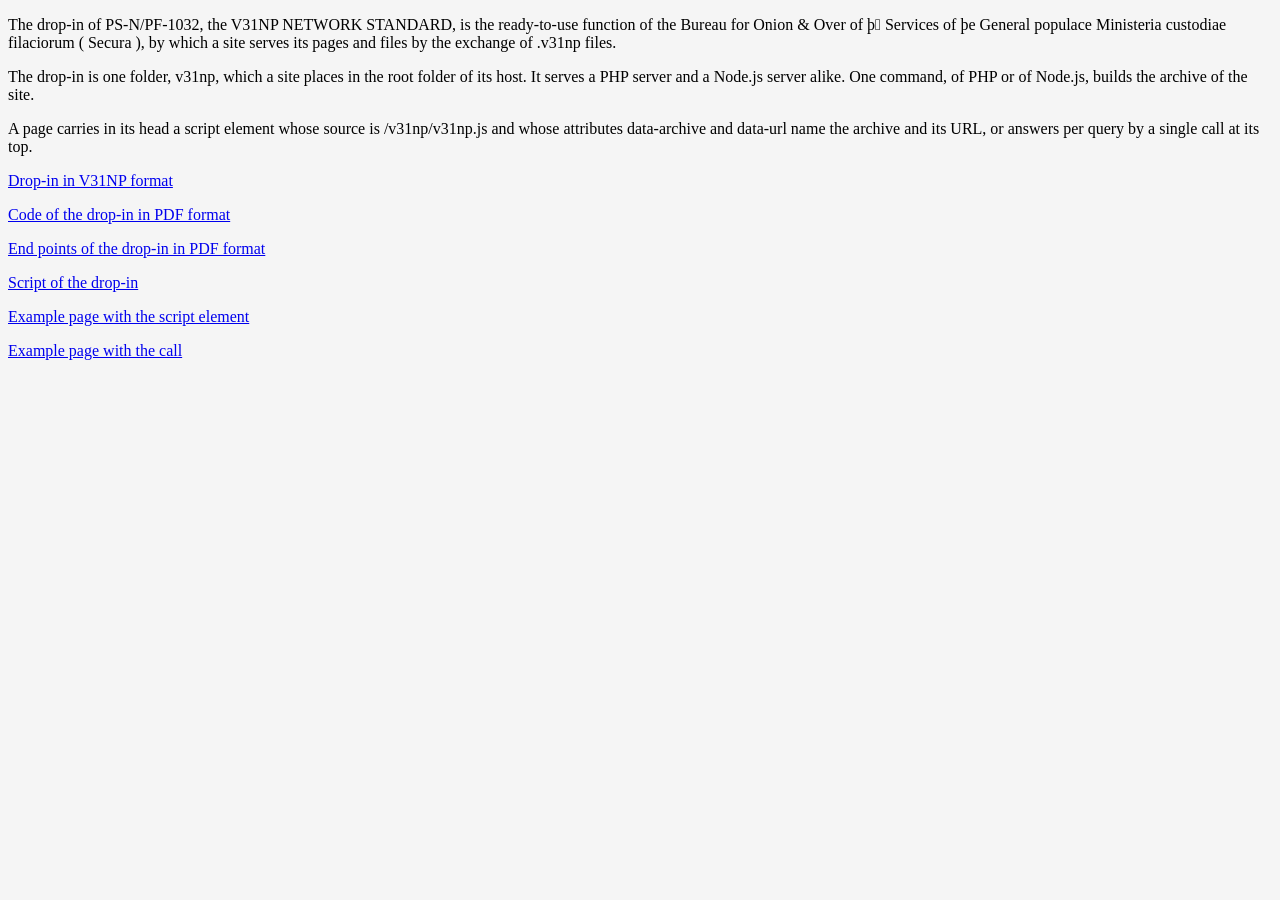
<file: v31np/index.html>
<!DOCTYPE html>
<html lang="en-GB">
<head>
<meta charset="utf-8">
<title>V31NP drop-in</title>
</head>
<body style="background-color:#f5f5f5">
<p>The drop-in of PS-N/PF-1032, the V31NP NETWORK STANDARD, is the ready-to-use function of the Bureau for Onion &amp; Over of þͤ Services of þe General populace Ministeria custodiae filaciorum ( Secura ), by which a site serves its pages and files by the exchange of .v31np files.</p>
<p>The drop-in is one folder, v31np, which a site places in the root folder of its host. It serves a PHP server and a Node.js server alike. One command, of PHP or of Node.js, builds the archive of the site.</p>
<p>A page carries in its head a script element whose source is /v31np/v31np.js and whose attributes data-archive and data-url name the archive and its URL, or answers per query by a single call at its top.</p>
<p><a href="v31np.v31np">Drop-in in V31NP format</a></p>
<p><a href="v31np-code.pdf">Code of the drop-in in PDF format</a></p>
<p><a href="v31np-endpoints.pdf">End points of the drop-in in PDF format</a></p>
<p><a href="v31np.js">Script of the drop-in</a></p>
<p><a href="example/index.html">Example page with the script element</a></p>
<p><a href="example/index.php">Example page with the call</a></p>
</body>
</html>
</file>
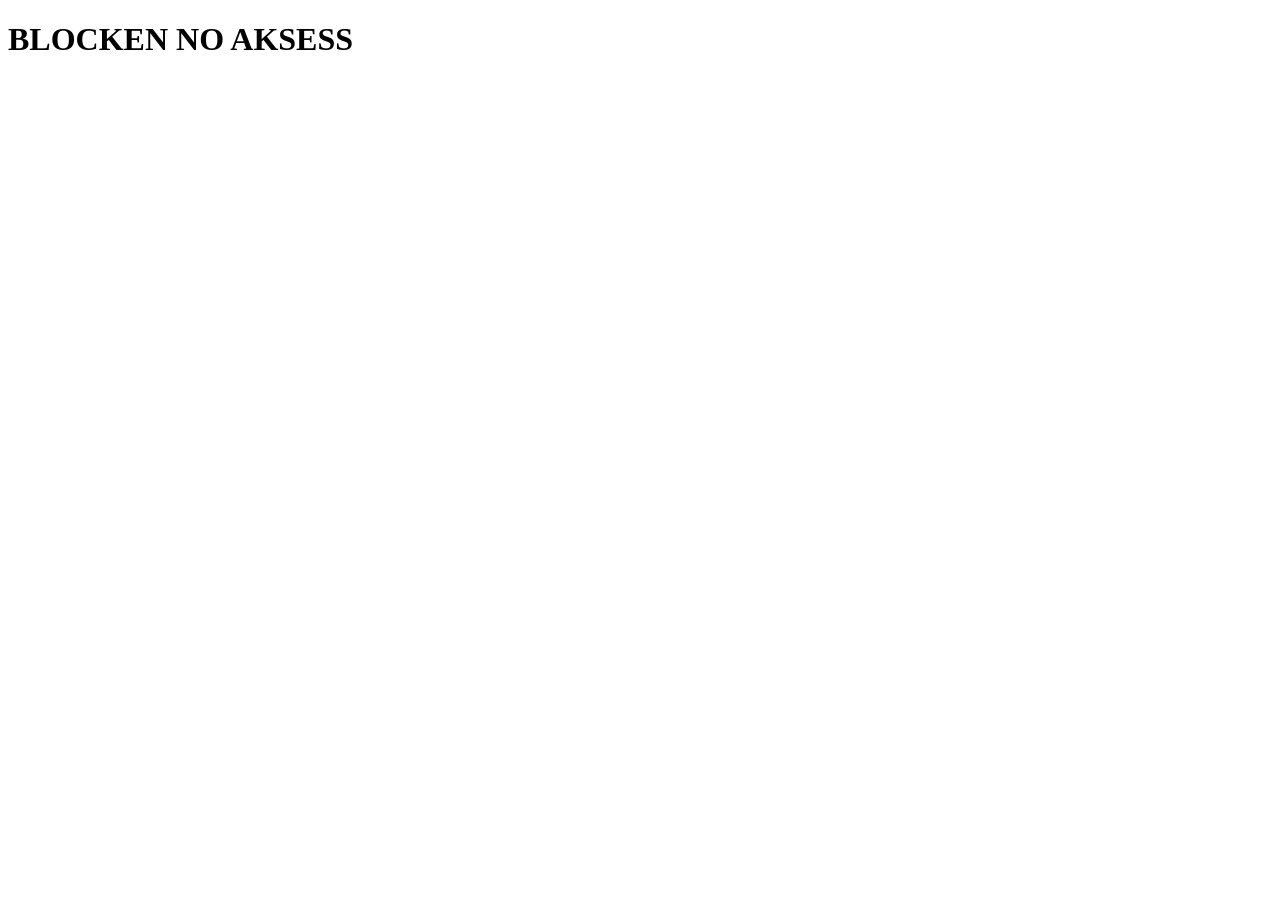
<file: blocken.html>
<!DOCTYPE html>
<html lang="en">
<head>
<meta charset="UTF-8">
<meta name="viewport" content="width=device-width, initial-scale=1.0">
<title>v31nfiles</title>
</head>
<body>
<h1>BLOCKEN NO AKSESS</h1>
</body>
</html>
</file>
